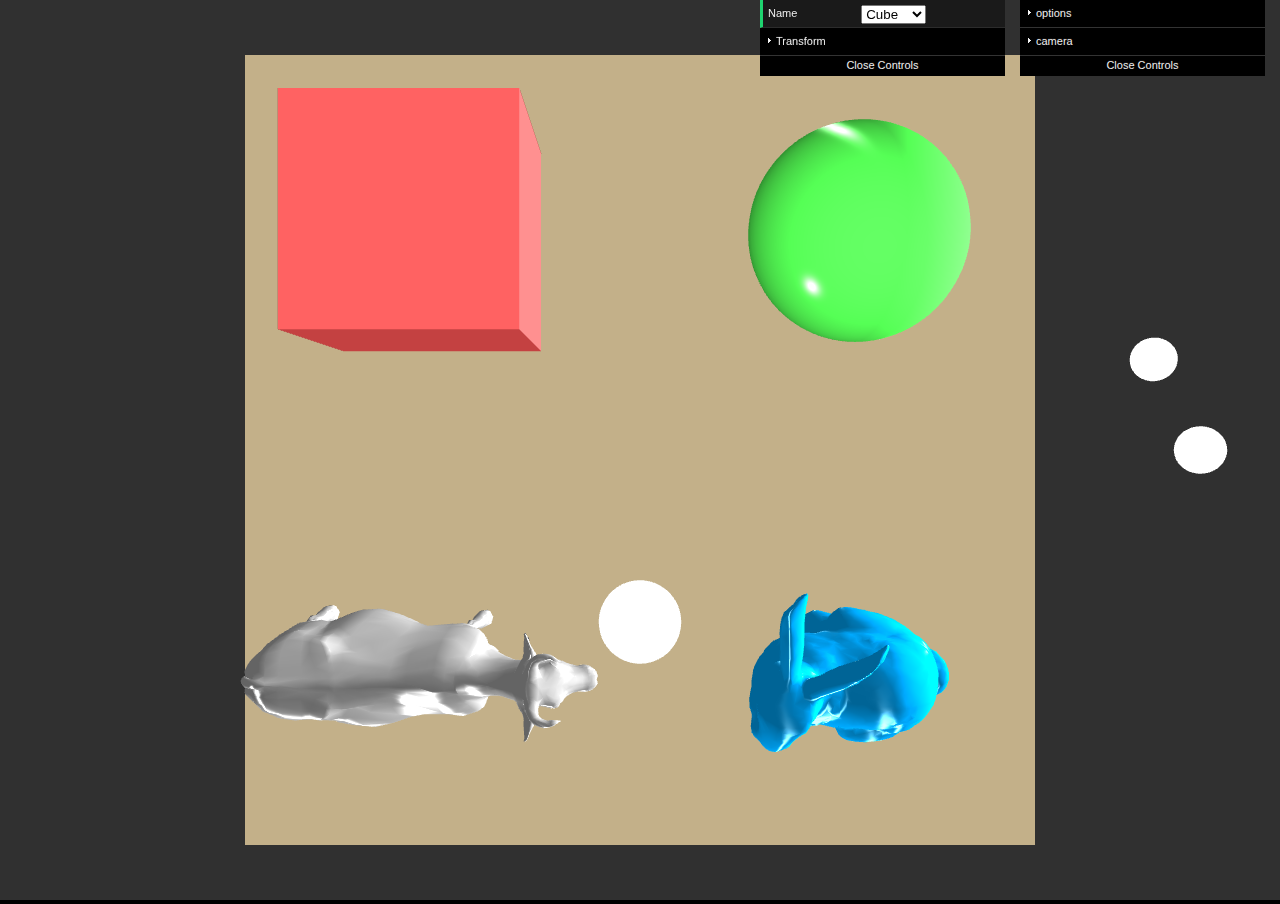
<file: Computer Graphics Project/3d-renderer/index.html>
<!DOCTYPE html>
<html>
    <head>
        <title>Project 3</title>
        <link rel="stylesheet" href="style.css">
        <script type="module" src="./app.js"></script>
    </head>
    <body>
        <canvas id="gl-canvas"></canvas>
    </body>
</html>
</file>
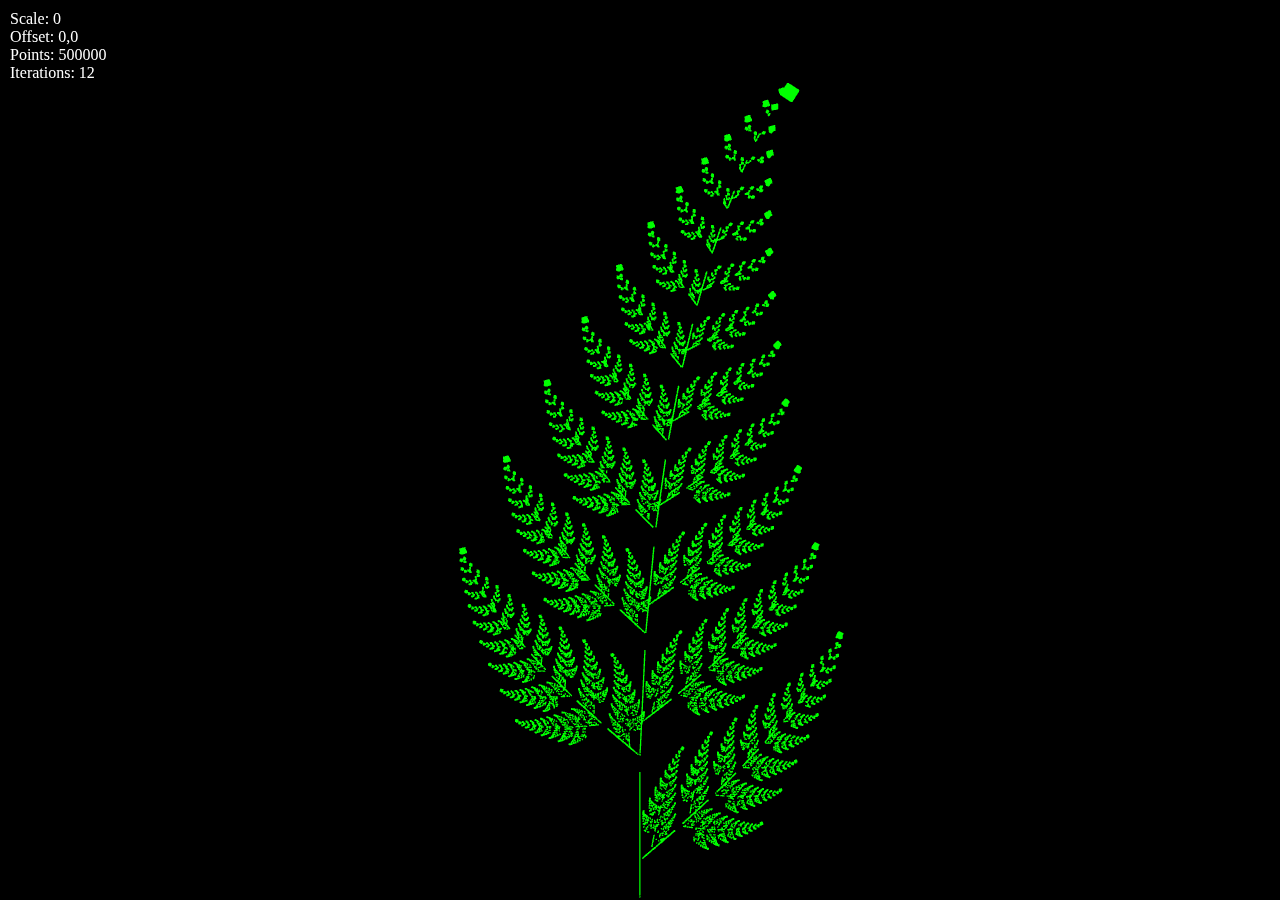
<file: Computer Graphics Project/fractal-generator/index.html>
<!DOCTYPE html>
<html>
  <head>
    <title>Projecto 1</title>
    <link rel="stylesheet" href="style.css" />
  </head>
  <body>
    <script type="module" src="./app.js"></script>
    <canvas id="gl-canvas" width="512" height="512"></canvas>
    <div id="hud" class="hud"></div>
  </body>
</html>
</file>
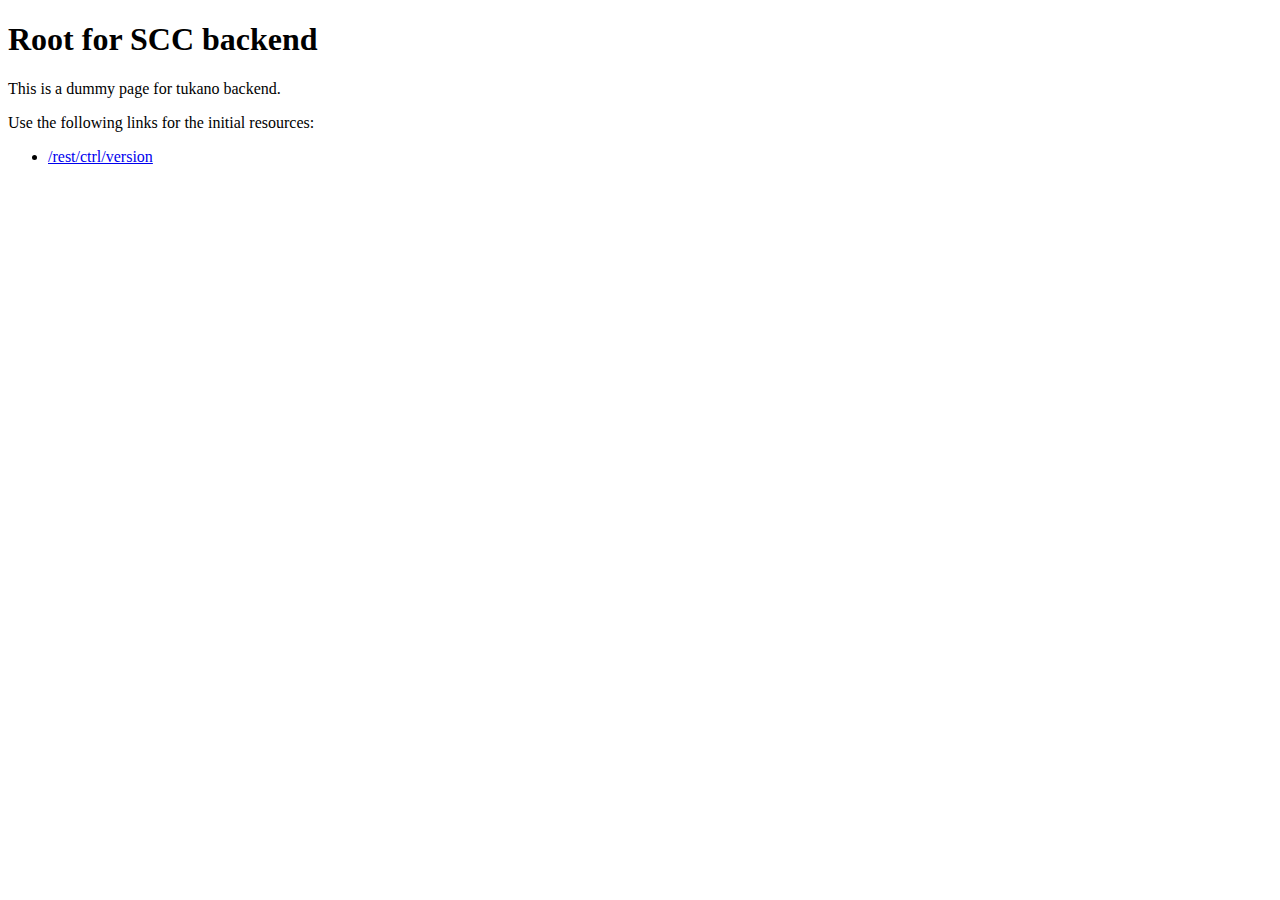
<file: Cloud Computing System/scc2425-tukano/src/main/webapp/index.html>
<!DOCTYPE html>
<html>
<head>
<meta charset="UTF-8">
<title>SCC Backend</title>
</head>
<body>
<H1>Root for SCC backend</H1>

<p>This is a dummy page for tukano backend.</p>
<p>Use the following links for the initial resources:</p>
<ul>
<li><a href="/rest/ctrl/version">/rest/ctrl/version</a>
</li>
</ul>
</body>
</html>
</file>
<file: Computer Graphics Project/3d-renderer/style.css>
body, html {
    height: 100%;
}
body {
    /*display: flex;*/
    margin: 0px;
    overflow: hidden; /*  Disable scrollbars */
    background-color: black;
}
</file>
<file: Computer Graphics Project/fractal-generator/style.css>
HTML, body {
    width: 100%;
    height: 100%;
    margin: 0px;
    border: 0;
    overflow: hidden; /* Disable scrollbars */
    display: block; /* No floating content on sides */
}

.hud{
    position: absolute;
    top: 10px;
    left: 10px;
    font-size: 16px;
    color: white;
    background-color: rgba(0, 0, 0, 0.5);
}
</file>
